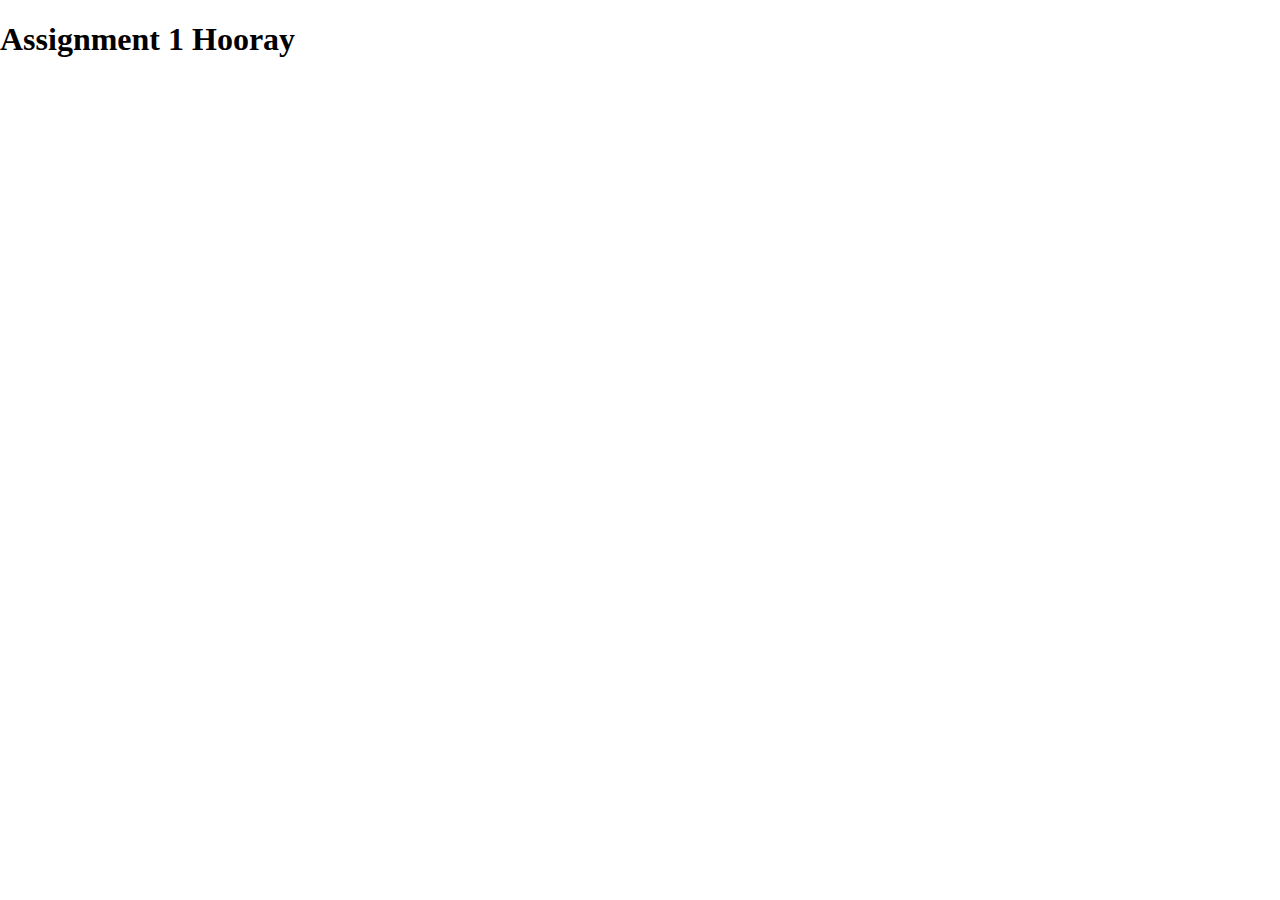
<file: asn1/index.html>
<!DOCTYPE html>
<html>
<head>
<link rel="shortcut icon" href="assets/images/favicon.ico" type="image/x-icon" />
<link rel="stylesheet" type="text/css" href="assets/stylesheets/main.css" />
<link rel="stylesheet" type="text/css" media="only screen and (max-width: 480px), only screen and (max-device-width: 480px)" href="assets/stylesheets/small-device.css" />
</head>
<body>

<h1>Assignment 1 Hooray</h1>

</body>
</file>
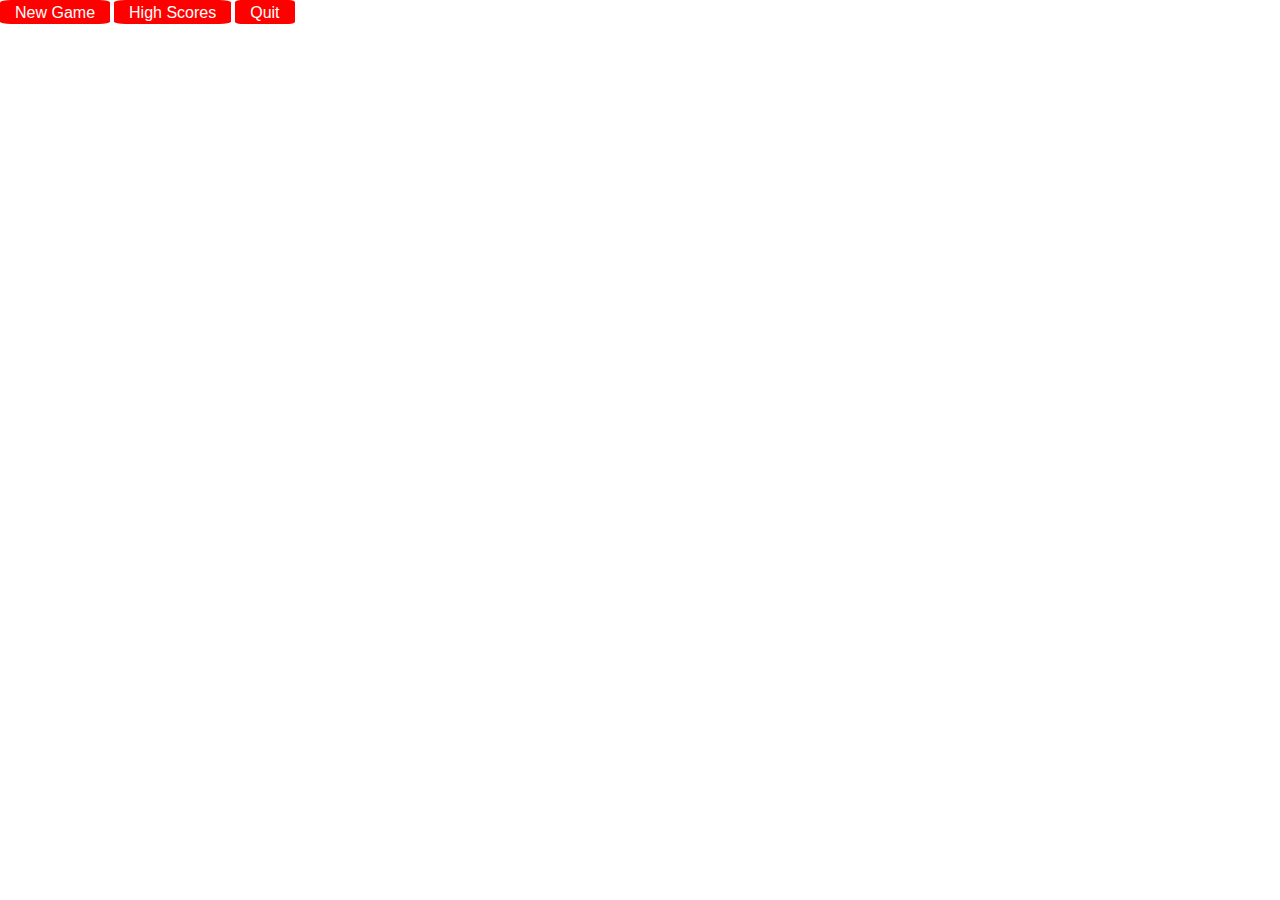
<file: asn1/main.html>
<!DOCTYPE html>
<html>
<head>
<link rel="shortcut icon" href="assets/images/favicon.ico" type="image/x-icon" /> 
<link rel="stylesheet" type="text/css" href="assets/stylesheets/main.css" />
<link rel="stylesheet" type="text/css" media="only screen and (max-width: 480px), only screen and (max-device-width: 480px)" href="assets/stylesheets/small-device.css" />
<meta name="viewport" content="width=device-width, initial-scale=1.0, maximum-scale=1, user-scalable=no">
<script type="text/javascript" src="assets/javascripts/main.js"></script>
</head>
<body onload="startup()">
<div id="l1" class="button" >New Game</div>
<div id="l2" class="button">High Scores</div>
<div id="l3" class="button">Quit</div>

<div id="dbc">
	<span id="db1"></span>
</div>

</body>
</html>
</file>
<file: asn1/assets/stylesheets/main.css>
/* shared stylesheet for ball game */

body {
	background-color:#ffffff;
    width: 100%;
    height: 100%;
    padding: 0;
    margin: 0;
}

.button, .message, #heading, #playpause {
    background: #ff0000;
	border-radius: 10%;	
    color: #FFFFFF;
    display: inline-block;
    font-family: sans-serif;
    padding: 4px 15px 2px;
    position: relative;
    text-align: center;
    text-decoration: none;
}

.title {
	position: absolute;
    top: 45%;
    left: 33%;
}

.message {
	display: none;
}

div#ball {
	width:30px;height:30px;
	border-radius:15px;
	background:#606060;
}

div#goal {
	width:36px;height:36px;
	border-radius:18px;
	background:#000;
    position: fixed;
    right: 0;
	z-index:-1;
}


/* for obstacles - unused */
div#container {
    width: 100%;
    height: 100%;
    padding: 0;
    margin: 0;
}

div.wood {
	background: #8B4513;
	height:20%;
}

div.gap {
	width: 100%;
	height: 20px;
}

div#w1 {
	width: 40%;
}

div#w2 {
	width: 80%;
}

div#w3 {
	width: 80%;
}
</file>
<file: asn1/assets/stylesheets/small-device.css>
/* stylesheet for small screens (i.e. phones) */

body {
	background-color:#EEE8AA;
}
</file>
